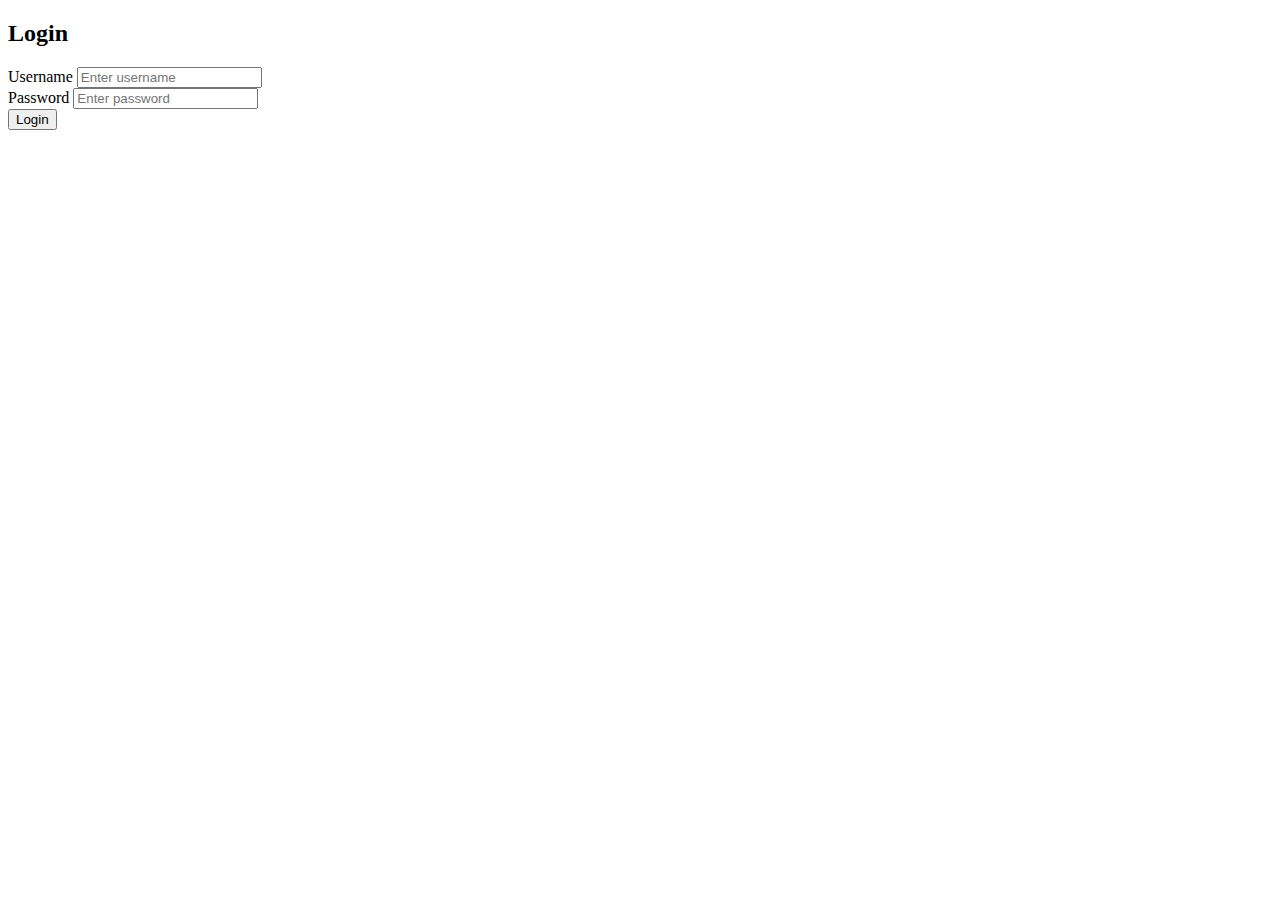
<file: src/main/resources/templates/login.html>
<!DOCTYPE html>
<html xmlns:th="http://www.thymeleaf.org" lang="">
<head>
    <meta charset="UTF-8">
    <meta name="viewport" content="width=device-width, initial-scale=1.0">
    <title>Login Page</title>
    <link rel="stylesheet" th:href="@{/css/style.css}">
</head>
<body>
<div class="container">
    <div class="login-container">
        <form th:action="@{/login}" method="post">
            <h2>Login</h2>
            <div class="form-group">
                <label for="username">Username</label>
                <input type="text" id="username" name="username" placeholder="Enter username" required>
            </div>
            <div class="form-group">
                <label for="password">Password</label>
                <input type="password" id="password" name="password" placeholder="Enter password" required>
            </div>
            <button type="submit" class="btn">Login</button>
        </form>
    </div>
</div>
</body>
</html>
</file>
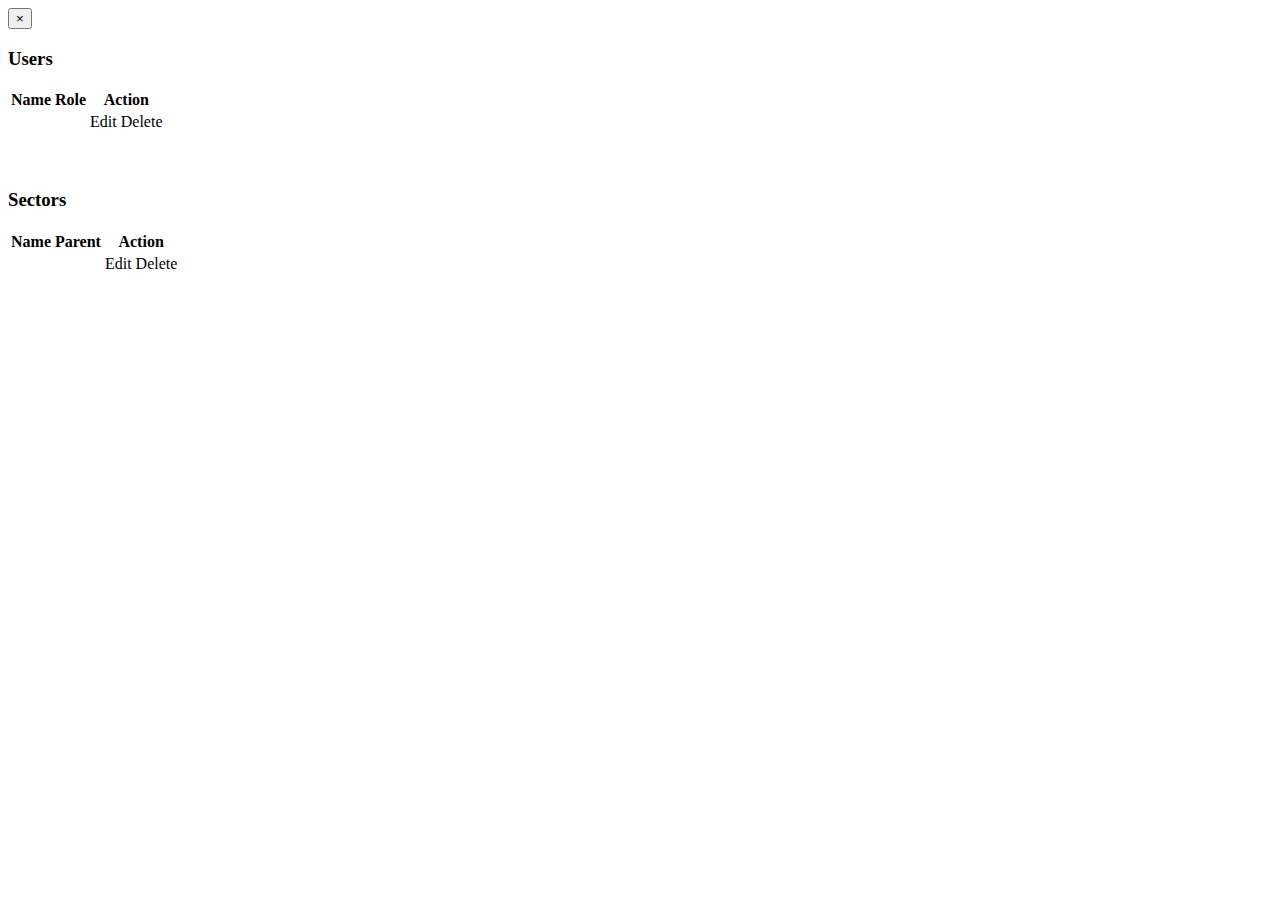
<file: src/main/resources/templates/admin/home.html>
<!DOCTYPE html>
<html xmlns:th="http://www.thymeleaf.org" lang="">
<head>
    <meta charset="UTF-8">
    <meta name="viewport" content="width=device-width, initial-scale=1.0">
    <title>Home - ADMIN</title>
    <link rel="stylesheet" th:href="@{/css/style.css}">
</head>

<body>
<div class="container">
    <div th:replace="~{fragments/header-admin}"></div>
    <div th:if="${alertMessage}" class="alert"
         th:classappend="'alert-' + ${alertType}">
        <span class="alert-text" th:text="${alertMessage}"></span>
        <button class="alert-close" onclick="this.parentElement.style.display='none';">&times;</button>
    </div>
    <div class="users-list">
        <h3>Users</h3>
        <table>
            <thead>
                <tr>
                    <th>Name</th>
                    <th>Role</th>
                    <th>Action</th>
                </tr>
            </thead>
            <tbody>
                <tr th:each="user : ${users}">
                    <td th:text="${user.username}"></td>
                    <td th:text="${user.role}"></td>
                    <td class="table-action-row">
                        <a th:href="@{/users/{id}/edit(id=${user.id})}">Edit</a>
                        <a th:href="@{/users/{id}/delete(id=${user.id})}">Delete</a>
                    </td>
                </tr>
            </tbody>
        </table>
        <br>
        <br>
        <h3>Sectors</h3>
        <table>
            <thead>
            <tr>
                <th>Name</th>
                <th>Parent</th>
                <th>Action</th>
            </tr>
            </thead>
            <tbody>
            <tr th:each="sector : ${sectors}">
                <td th:text="${sector.sectorName}"></td>
                <td th:text="${sector.parentName != null ? sector.parentName : 'NO' }"></td>
                <td class="table-action-row">
                    <a th:href="@{/sectors/{id}/edit(id=${sector.id})}">Edit</a>
                    <a th:href="@{/sectors/{id}/delete(id=${sector.id})}">Delete</a>
                </td>
            </tr>
            </tbody>
        </table>
    </div>
</div>
</body>
</html>
</file>
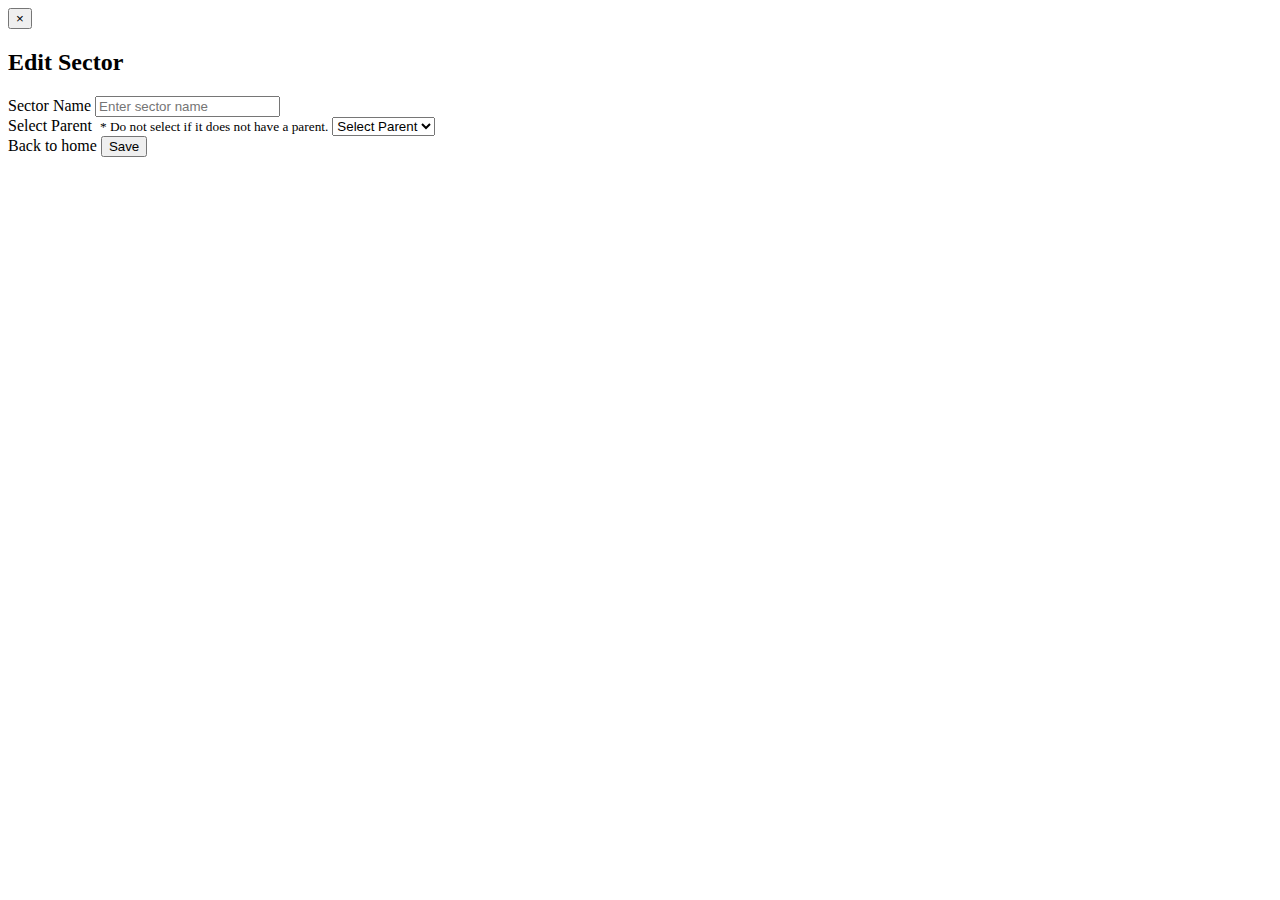
<file: src/main/resources/templates/admin/sector/edit.html>
<!DOCTYPE html>
<html xmlns:th="http://www.thymeleaf.org" lang="">
<head>
  <meta charset="UTF-8">
  <meta name="viewport" content="width=device-width, initial-scale=1.0">
  <title>Admin - Edit sectors</title>
  <link rel="stylesheet" th:href="@{/css/style.css}">
</head>

<body>
<div class="container">
  <div th:replace="~{fragments/header-admin}"></div>
  <div class="login-container">

    <div th:if="${alertMessage}" class="alert" th:classappend="'alert-' + ${alertType}">
      <span class="alert-text" th:text="${alertMessage}"></span>
      <button class="alert-close" onclick="this.parentElement.style.display='none';">&times;</button>
    </div>

    <form method="POST" th:action="@{/sector/update}" th:object="${sectorDTO}" class="login-form">
      <h2 class="form-header">Edit Sector</h2>
      <input type="hidden" th:field="*{id}" />
      <div class="form-group">
        <label for="sector_name">Sector Name</label>
        <input type="text" id="sector_name" name="sector_name" th:field="*{sectorName}" placeholder="Enter sector name" required>
      </div>
      <div class="form-group">

        <label>Select Parent &nbsp;<span><small>*&nbsp;Do not select if it does not have a parent.</small></span></label>
        <label>
          <select name="parent" th:field="*{parentName}">
            <option value="">Select Parent</option>
            <option th:each="sector : ${sectors}"
                    th:value="${sector.sectorName}"
                    th:text="${sector.sectorName}">
            </option>

          </select>
        </label>
      </div>
      <div class="form-footer">
        <a th:href="@{/admin/home}" class="logout-button">Back to home</a>
        <button type="submit" class="form-save-btn">Save</button>
      </div>
    </form>
  </div>
</div>
</body>
</html>
</file>
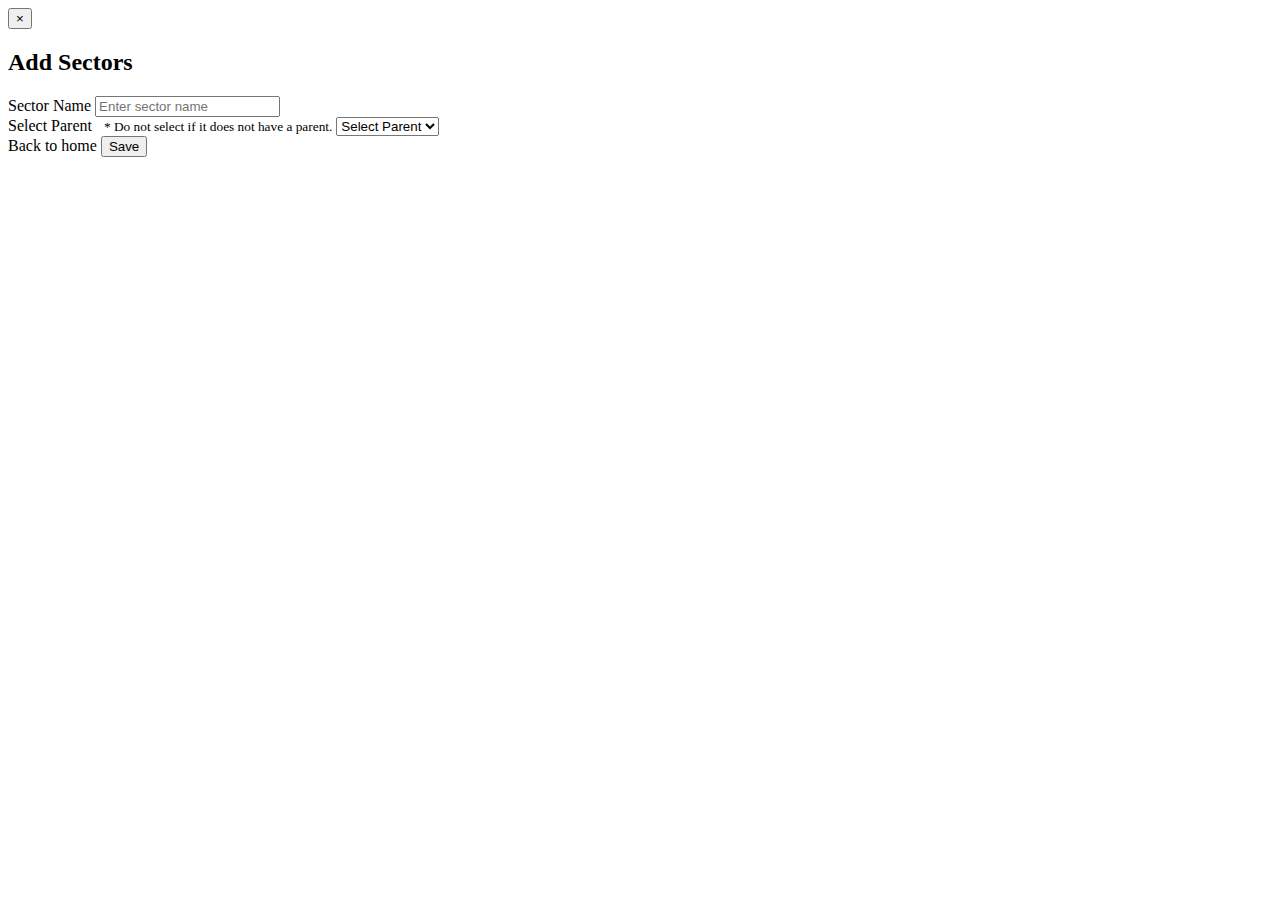
<file: src/main/resources/templates/admin/sector/new.html>
<!DOCTYPE html>
<html xmlns:th="http://www.thymeleaf.org" lang="">
<head>
  <meta charset="UTF-8">
  <meta name="viewport" content="width=device-width, initial-scale=1.0">
  <title>Admin - Add sector</title>
  <link rel="stylesheet" th:href="@{/css/style.css}">
</head>

<body>
<div class="container">
  <div th:replace="~{fragments/header-admin}"></div>
  <div class="login-container">
    <div th:if="${alertMessage}" class="alert"
         th:classappend="'alert-' + ${alertType}">
      <span class="alert-text" th:text="${alertMessage}"></span>
      <button class="alert-close" onclick="this.parentElement.style.display='none';">&times;</button>
    </div>

    <form method="POST" th:action="@{/sectors}" th:object="${sectorDTO}" class="login-form">
      <h2 class="form-header">Add Sectors</h2>
      <div class="form-group">
        <label for="sector_name">Sector Name</label>
        <input type="text" id="sector_name" name="sector_name" th:field="*{sectorName}" placeholder="Enter sector name" required>
      </div>
      <div class="form-group">

        <label>Select Parent &nbsp; <span><small>*&nbsp;Do not select if it does not have a parent.</small></span></label>
        <label>
          <select name="parent" th:field="*{parentName}">
            <option value="">Select Parent</option>
            <option th:each="sector : ${sectors}"
                    th:value="${sector.sectorName}"
                    th:text="${sector.sectorName}">
            </option>

          </select>
        </label>
      </div>
      <div class="form-footer">
        <a th:href="@{/admin/home}" class="logout-button">Back to home</a>
        <button type="submit" class="form-save-btn">Save</button>

      </div>
    </form>
  </div>
</div>
</body>
</html>
</file>
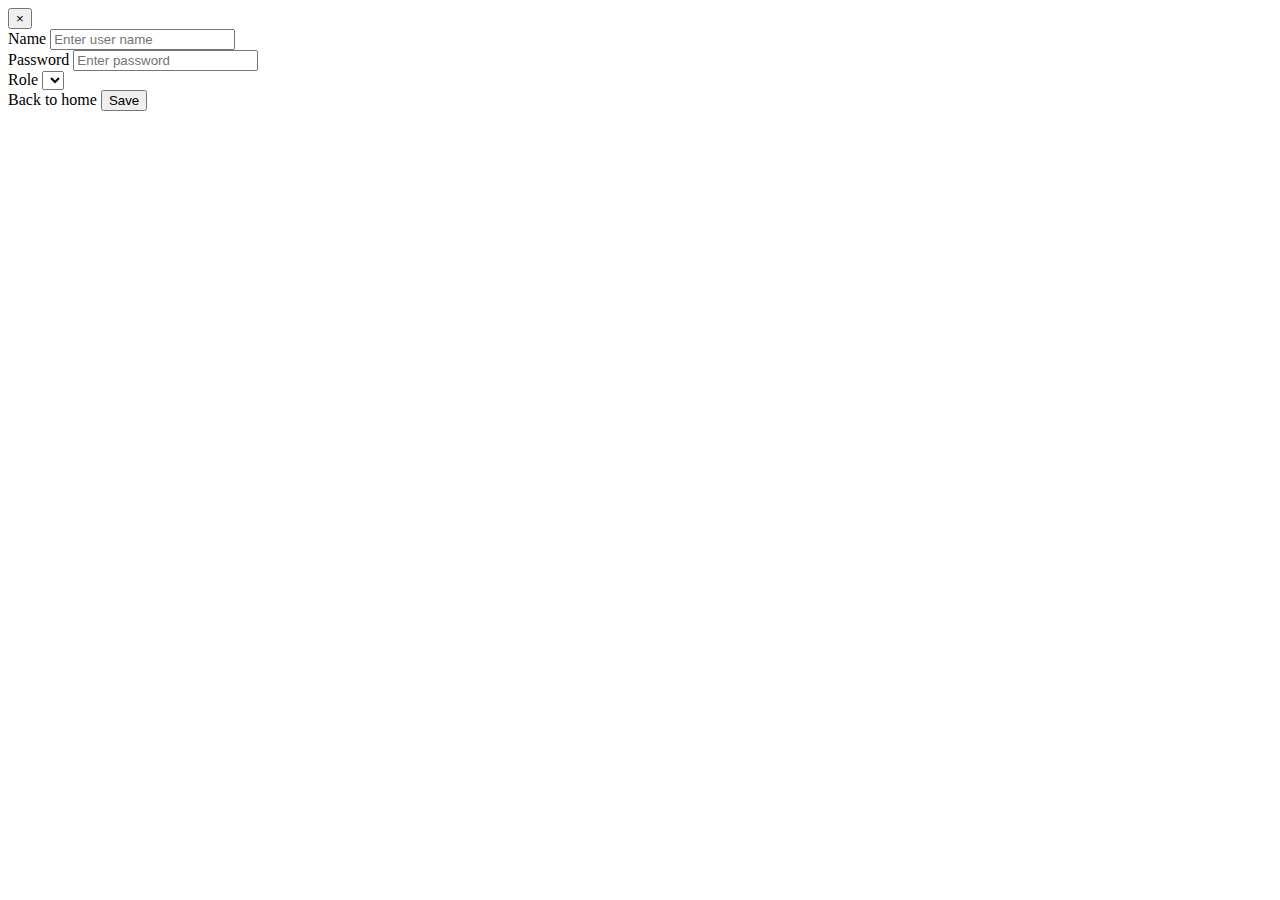
<file: src/main/resources/templates/admin/user/edit.html>
<!DOCTYPE html>
<html xmlns:th="http://www.thymeleaf.org" lang="">
<head>
  <meta charset="UTF-8">
  <meta name="viewport" content="width=device-width, initial-scale=1.0">
  <title>Admin - Edit User</title>
  <link rel="stylesheet" th:href="@{/css/style.css}">
</head>

<body>
<div class="container">
  <div th:replace="~{fragments/header-admin}"></div>
  <div class="login-container">
    <div th:if="${alertMessage}" class="alert"
         th:classappend="'alert-' + ${alertType}">
      <span class="alert-text" th:text="${alertMessage}"></span>
      <button class="alert-close" onclick="this.parentElement.style.display='none';">&times;</button>
    </div>

    <form method="POST" th:action="@{/admin/user/update}" th:object="${user}" class="login-form">
      <input type="hidden" th:field="*{id}" />
      <div class="form-group">
        <label for="username">Name</label>
        <input type="text" id="username" th:field="*{username}" placeholder="Enter user name" required />
      </div>

      <div class="form-group">
        <label for="password">Password</label>
        <input type="password" id="password" th:field="*{password}" placeholder="Enter password" required />
      </div>

      <div class="form-group">
        <label for="role">Role</label>
        <select id="role" th:field="*{role}">
          <option th:each="role : ${roles}" th:value="${role}" th:text="${role}" th:selected="${role} == *{role}"></option>
        </select>
      </div>

      <div class="form-footer">
        <a th:href="@{/admin/home}" class="logout-button">Back to home</a>
        <button type="submit" class="form-save-btn">Save</button>
      </div>
    </form>


  </div>
</div>
</body>
</html>
</file>
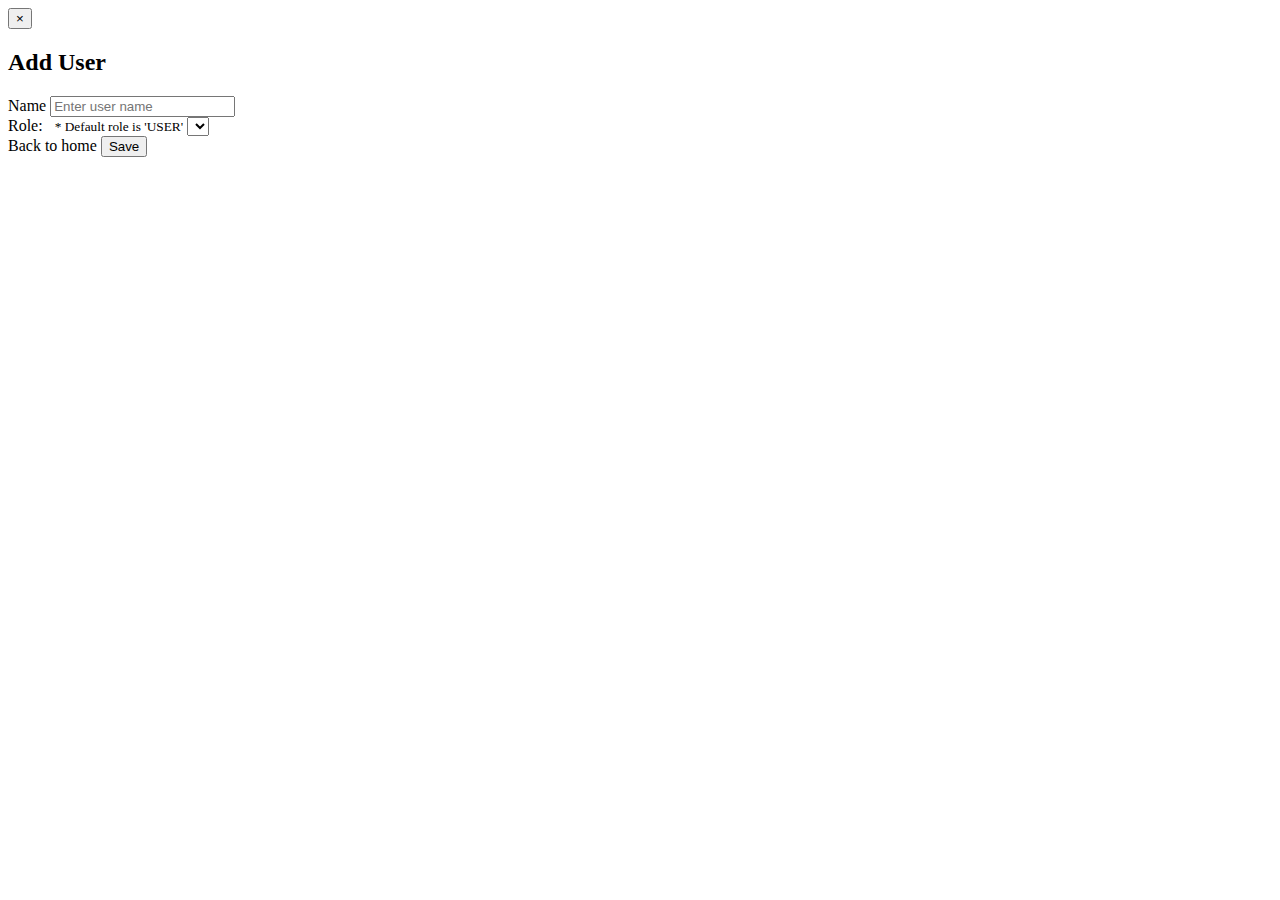
<file: src/main/resources/templates/admin/user/new.html>
<!DOCTYPE html>
<html xmlns:th="http://www.thymeleaf.org" lang="">
<head>
  <meta charset="UTF-8">
  <meta name="viewport" content="width=device-width, initial-scale=1.0">
  <title>Admin - Add User</title>
  <link rel="stylesheet" th:href="@{/css/style.css}">
</head>

<body>
<div class="container">
  <div th:replace="~{fragments/header-admin}"></div>
  <div class="login-container">
    <div th:if="${alertMessage}" class="alert"
         th:classappend="'alert-' + ${alertType}">
      <span class="alert-text" th:text="${alertMessage}"></span>
      <button class="alert-close" onclick="this.parentElement.style.display='none';">&times;</button>
    </div>

    <form method="POST" th:action="@{/users}" th:object="${user}" class="login-form">
      <h2 class="form-header">Add User</h2>
      <div class="form-group">
        <label for="name">Name</label>
        <input type="text" id="name" name="name" th:field="*{username}" placeholder="Enter user name" required>
      </div>
      <div class="form-group">
        <label for="role">Role: &nbsp; <span><small>*&nbsp;Default role is 'USER'</small></span></label>
        <select id="role" th:field="*{role}">
          <option th:each="role : ${roles}"
                  th:value="${role}"
                  th:text="${role}"
                  th:selected="${role} == *{role}">
          </option>
        </select>
      </div>
      <div class="form-footer">
        <a th:href="@{/admin/home}" class="logout-button">Back to home</a>
        <button type="submit" class="form-save-btn">Save</button>

      </div>
    </form>
  </div>
</div>
</body>
</html>
</file>
